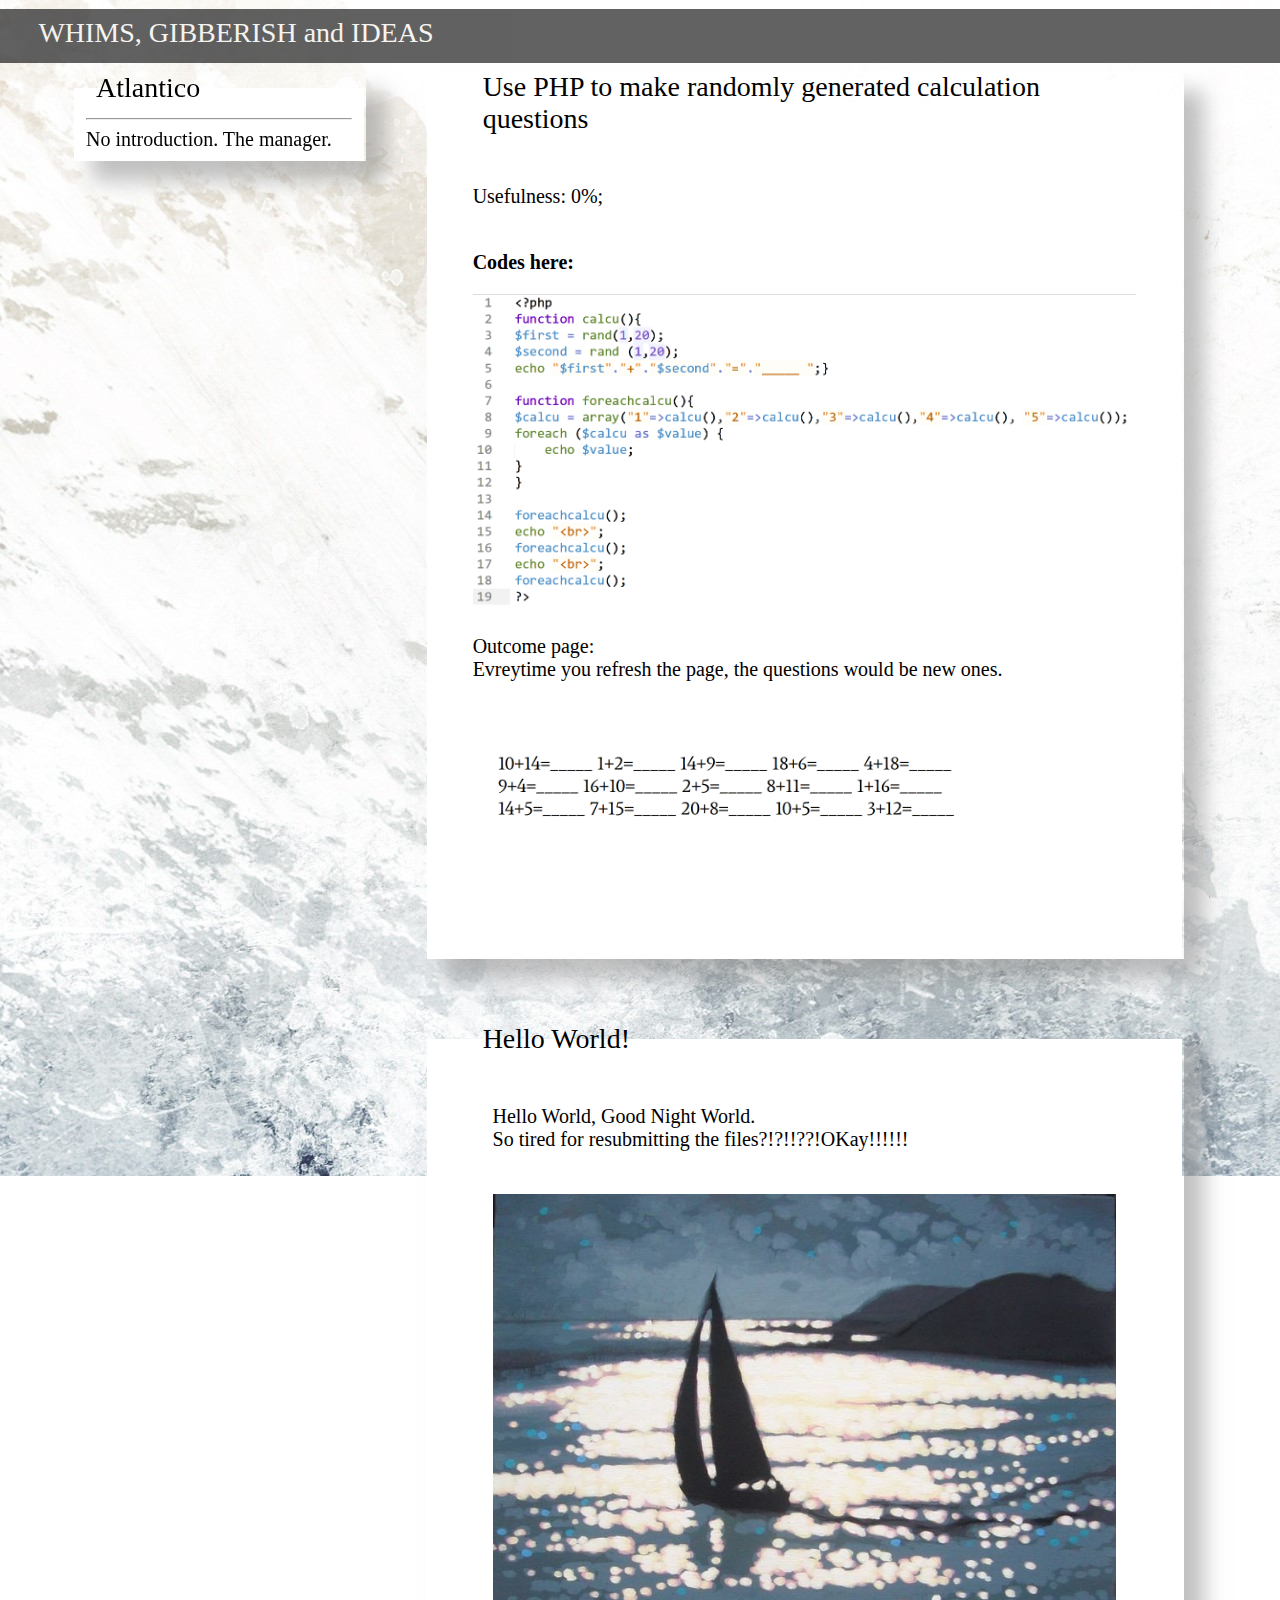
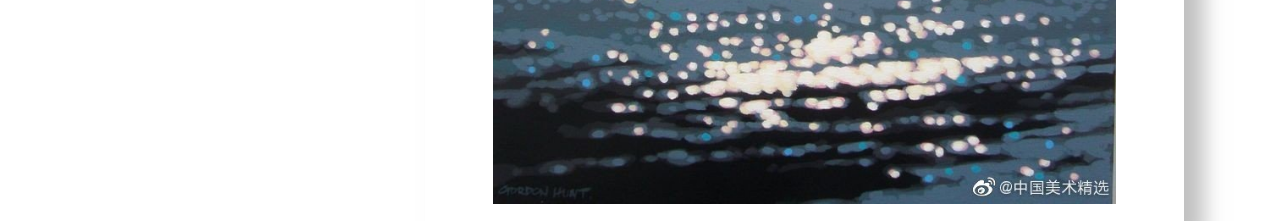
<file: index.html>
<!DOCTYPE html>
<html>
<head>
	<title>大西洲-Atlantico</title>
	<link rel="shortcut icon" href="css/icon.ico">
	<link rel="stylesheet" type="text/css" href="css/article.css">
	<link rel="stylesheet" type="text/css" href="css/intro.css">
	<link rel="stylesheet" type="text/css" href="css/nav.css">
	<link rel="stylesheet" type="text/css" href="css/image.css">
	<link rel="stylesheet" type="text/css" href="css/footer.css">
	<link rel="stylesheet" type="text/css" href="css/codepre.css">
	<meta charset="utf-8">
</head>



<body style="background-image: url(css/image/wolfa-3069636.jpg); background-repeat: no-repeat; background-attachment: fixed;">
<nav><h id="titlehead">WHIMS, GIBBERISH and IDEAS</h></nav>

<div class="intro">
	<fieldset class="intro">
	<legend class="introh">Atlantico</legend><hr>
	<span class="introp">No introduction. The manager.</span>
	</fieldset>
</div>
	
<div class="article">
<fieldset class="article">
<legend class="h">Use PHP to make randomly generated calculation questions</legend>
<br>
<p>
Usefulness: 0%; <br><br>
</p>
<p><b>Codes here: </b></p>
<img src="css/image/codeofcalcu.png">
<p>
Outcome page:<br>
Evreytime you refresh the page, the questions would be new ones.
</p>
<br><br>
<div class="img">
<img src="css/image/calculationgenerater.png">
</div>
</fieldset>
</div>

<div class="article">
<fieldset class="article">
<legend class="h">Hello World!</legend>
<br>
<div class="p">
<p>Hello World, Good Night World.<br>So tired for resubmitting the files?!?!!??!OKay!!!!!!</p>
</div>
<br>
<div class="img">
<img src="css/image/IMG_3169.JPG">
</div>
</fieldset>
</div>
	
</body>
</html>
</file>
<file: css/article.css>
div.article {
	width: 60%;
	height: auto;
	length: auto;
	margin-right: 7%;
	background-color: transparent;
	float: right;
	margin-top: 5%;
	box-shadow: 20px 20px 20px #8888
}

fieldset.article {
	font-family: bookman;
	background-color: white;
	text-align: left;
	border-width: 0px;
	font-size: 20px;
	padding-left: 6%;
	padding-right: 6%;
}

legend.h {
	background-color: transparent;
	padding-left: 10px;
	padding-right: 10px;
	font-family: impact;
	text-align: left;
	font-size: 28px;
}

div.p {
	margin-left:3%;
	margin-right:3%;
}
</file>
<file: css/intro.css>
div.intro {
	width: 23%;
	length: auto;
	height: auto;
	float: left;
	margin-left: 5%;
	position: fixed;
	margin-top: 5%;
	box-shadow: 20px 20px 20px #8888
}

legend.introh {
	color: black;
	background-color: transparent;
	font-size: 28px;
	padding-left: 10px;
	padding-right: 10px;
	font-family: impact;
}

span.introp {
	font-family: bookman;
	color: black;
		font-size: 20px;
}

fieldset.intro {
	background-color: white;
	border-width: 0px;
}
</file>
<file: css/nav.css>
nav {
background-color: #1F1F20;
height: 6%;
width: 100%;
position: fixed;
z-index: 999;
top: 1%;
left: 0%;
opacity: 0.7;
}

h#titlehead {
font-size: 28px;
color: #F3F1ED;
float: left;
margin-left: 3%;
margin-top: 8px;
font-family: "impact";
}
</file>
<file: css/image.css>
img {
	max-width: 100%;
	max-height: 100%;
}

div.img {
	justify-content: center;
	align-items: center;
	margin-left: 3%;
	margin-right: 3%;
}
</file>
<file: css/footer.css>
footer {
width: 100%;
height: 3%;
length: auto;
background-color: black;
display: block;
bottom: 0;
position: absolute;
padding-left: 10px;
}

p.footer {
color: white;
margin: 0;
}
</file>
<file: css/codepre.css>
pre.code {
border: 1px;
border-radius: 1px;
background-color: #ebebeb;
color: black;
}
</file>
